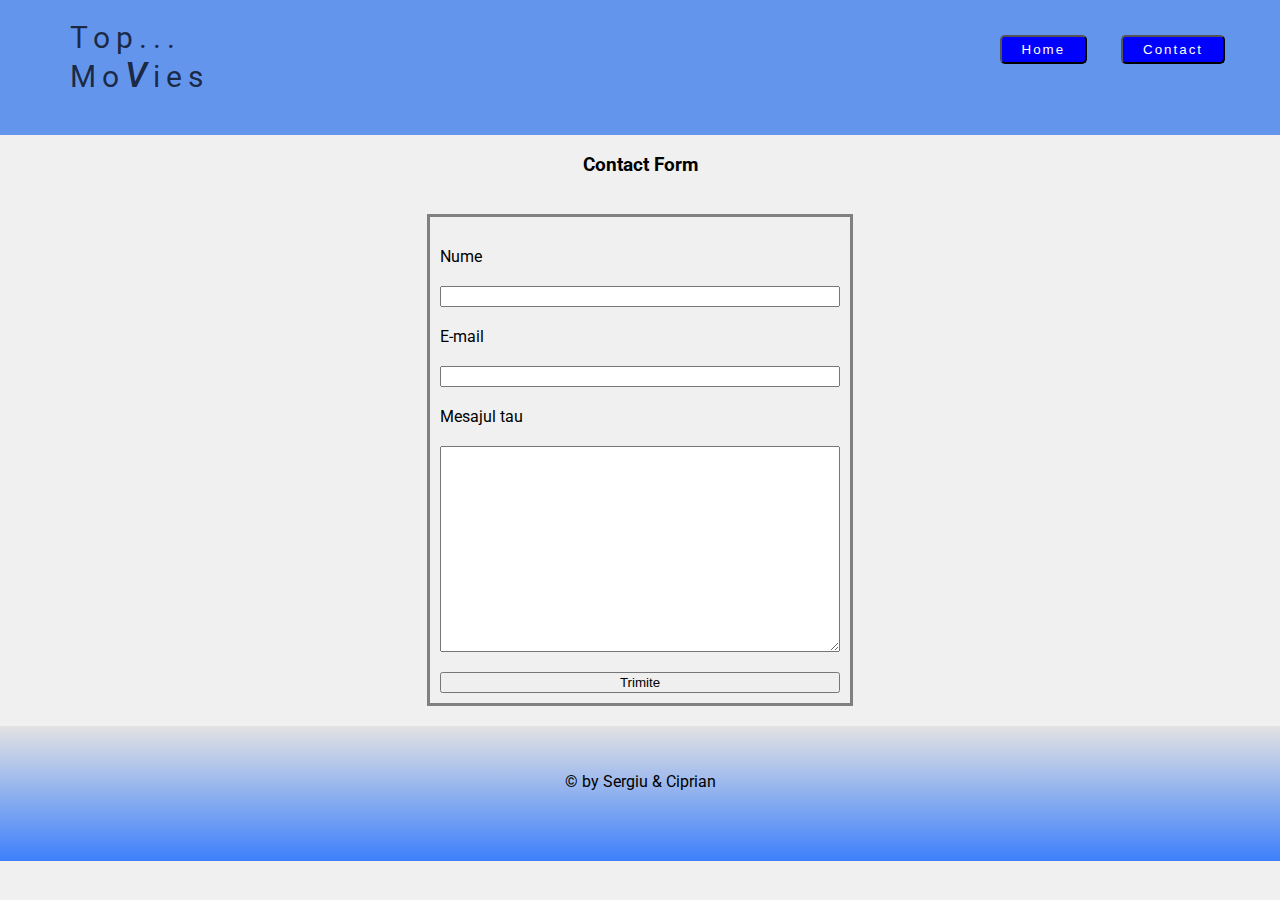
<file: contact.html>
<!DOCTYPE html>
<html lang="en">
<head>
  <meta charset="UTF-8">
  <meta http-equiv="X-UA-Compatible" content="IE=edge">
  <meta name="viewport" content="width=device-width, initial-scale=1.0">
  <link rel="preconnect" href="https://fonts.gstatic.com">
    <link href="https://fonts.googleapis.com/css2?family=Roboto:wght@100;300;400;500&display=swap" rel="stylesheet">
  <link rel="stylesheet" href="contact.css">
  <title>Document</title>
</head>
<body>
  
  <nav>
    <h1 class="logo">Top... <br> Mo<span class="v">V</span>ies</h1>
    <div class="butoane">
      <a href="index.html"><button class="btn">Home</button></a> 
        <button class="btn">Contact</button>
    </div>
    
</nav>
<h3>Contact Form</h3>
<div class="container">
  <form action="#">
    <label for="fname">Nume</label>
    <input type="text" id="fname" name="firstname">
    <label for="lname">E-mail</label>
    <input type="text" id="lname" name="lastname">
    <label for="subject">Mesajul tau</label>
    <textarea id="subject" name="subject"  style="height:200px"></textarea>
    <input type="submit" value="Trimite">
  </form>
</div>
<footer>
  <div class="drepturi">
  <p>&copy; by Sergiu & Ciprian</p>
</div>
</footer>
</body>
</html>
</file>
<file: contact.css>
body{
    margin: 0px;
    font-family: 'Roboto', sans-serif;
    background-color: rgba(128, 128, 128, 0.123);
}
nav{
    background-color: rgb(100, 149, 237);
    height: 15vh;
    margin-top: 0px;
    display: flex;
    flex-direction: row;
    justify-content: space-between;
}
.logo{
    color: rgba(0, 0, 0, 0.726);
    font-size: 30px;
    font-weight: 400;
    letter-spacing: 6px;
    margin-left: 70px;
}
button:hover{
    cursor: pointer;
}
button{
    margin: 15px;
    background-color: blue;
    color: white;
    border-radius: 5px;
    padding: 10px, 20px;
    letter-spacing: 2px;
    
}
h1{
    margin: 20px;
}
h3{
    text-align: center;
}
.butoane{
    margin: 20px;
    margin-right: 40px;
}
.btn{
    padding: 5px 20px;
}
.v{
    font-size: 35px;
    font-weight: 500;
    font-style: oblique;
}
.container{
    
    align-items: center;
    display: flex;
    justify-content: center;
}
form{
    display: flex;
    flex-direction: column;
    width: 400px;
    border: 3px solid gray;
    margin: 20px;
    padding: 10px;
}
input, textarea, label{
    margin-top: 20px;
}
.drepturi{
    
    padding-top: 30px ;
    text-align: center;
}

footer{
        background-image: linear-gradient( to top, rgba(0, 89, 255, 0.747), rgba(128, 128, 128, 0.123));
        height: 15vh;
        margin: 0px;
    
    }
</file>
